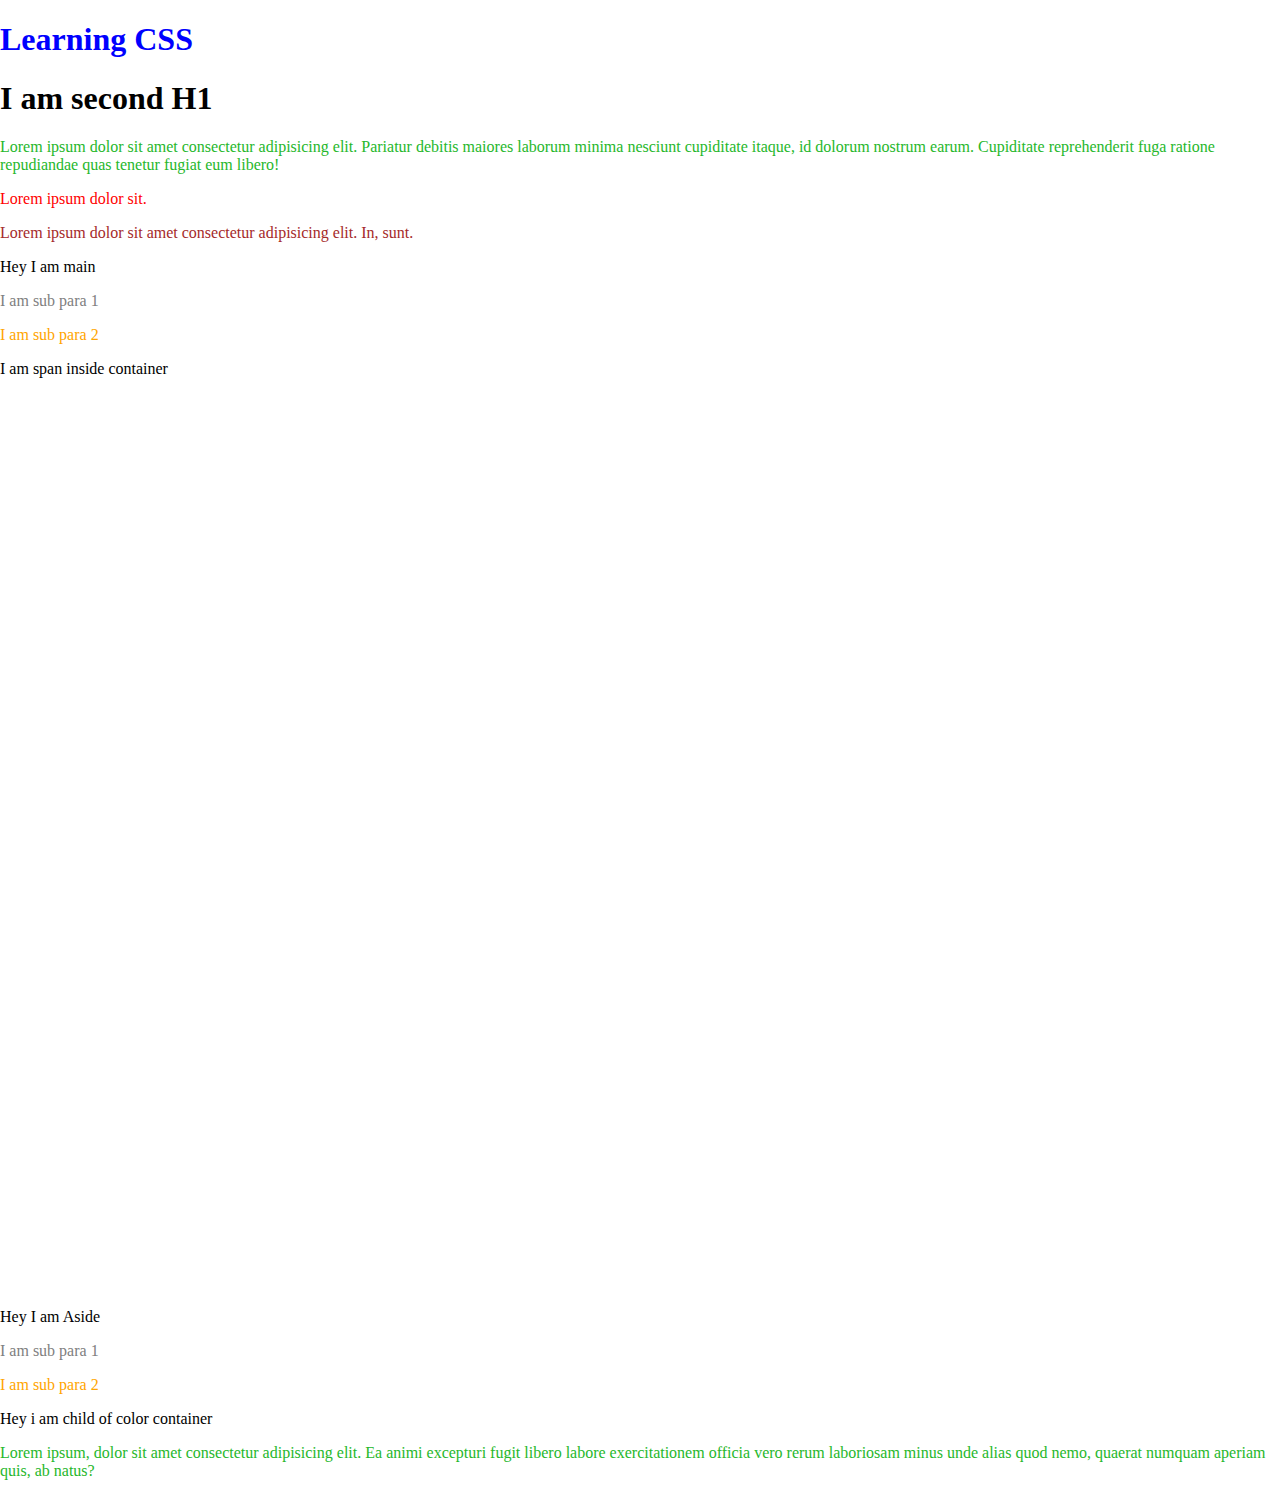
<file: css/index.html>
<!DOCTYPE html>
<html lang="en">
<head>
    <meta charset="UTF-8">
    <meta name="viewport" content="width=device-width, initial-scale=1.0">
    <title>css</title>
    <link rel="stylesheet" href="./stylce.css" pre>
    <style>
        h1 {
           color: "#000000"; 
        }
        p {
            color: #26b72b;
        }

        #main{
            color: blueviolet;
        }

        .sub-para-1 {
            color: grey;
        }
        .sub-para-2 {
            color: orange;
        }

    </style>
    
</head>
<body>
    <h1 style="color: blue">Learning CSS </h1>
    <h1>I am second H1 </h1>

    <p>Lorem ipsum dolor sit amet consectetur adipisicing elit. Pariatur debitis maiores laborum minima nesciunt cupiditate itaque, id dolorum nostrum earum. Cupiditate reprehenderit fuga ratione repudiandae quas tenetur fugiat eum libero!</p>
    <p style="color: red;">Lorem ipsum dolor sit.</p>
    <p id="main" class="sub-para-1" style="color: brown;">Lorem ipsum dolor sit amet consectetur adipisicing elit. In, sunt.</p>

    <div class="container">
        <div> Hey I am main</div>
        <p class="sub-para-1">I am sub para 1</p>
        <p class="sub-para-2">I am sub para 2</p>
        <span>I am span inside container</span>
    </div>

    <div>
        <div> Hey I am Aside</div>
        <p class="sub-para-1">I am sub para 1</p>
        <p class="sub-para-2">I am sub para 2</p>
    </div>

    <div class="color-container">
        <div class="child-container">
            Hey i am child of color container
        </div>
    </div>
    <p>Lorem ipsum, dolor sit amet consectetur adipisicing elit. Ea animi excepturi fugit libero labore exercitationem officia vero rerum laboriosam minus unde alias quod nemo, quaerat numquam aperiam quis, ab natus?</p>
</body>
</html>
</file>
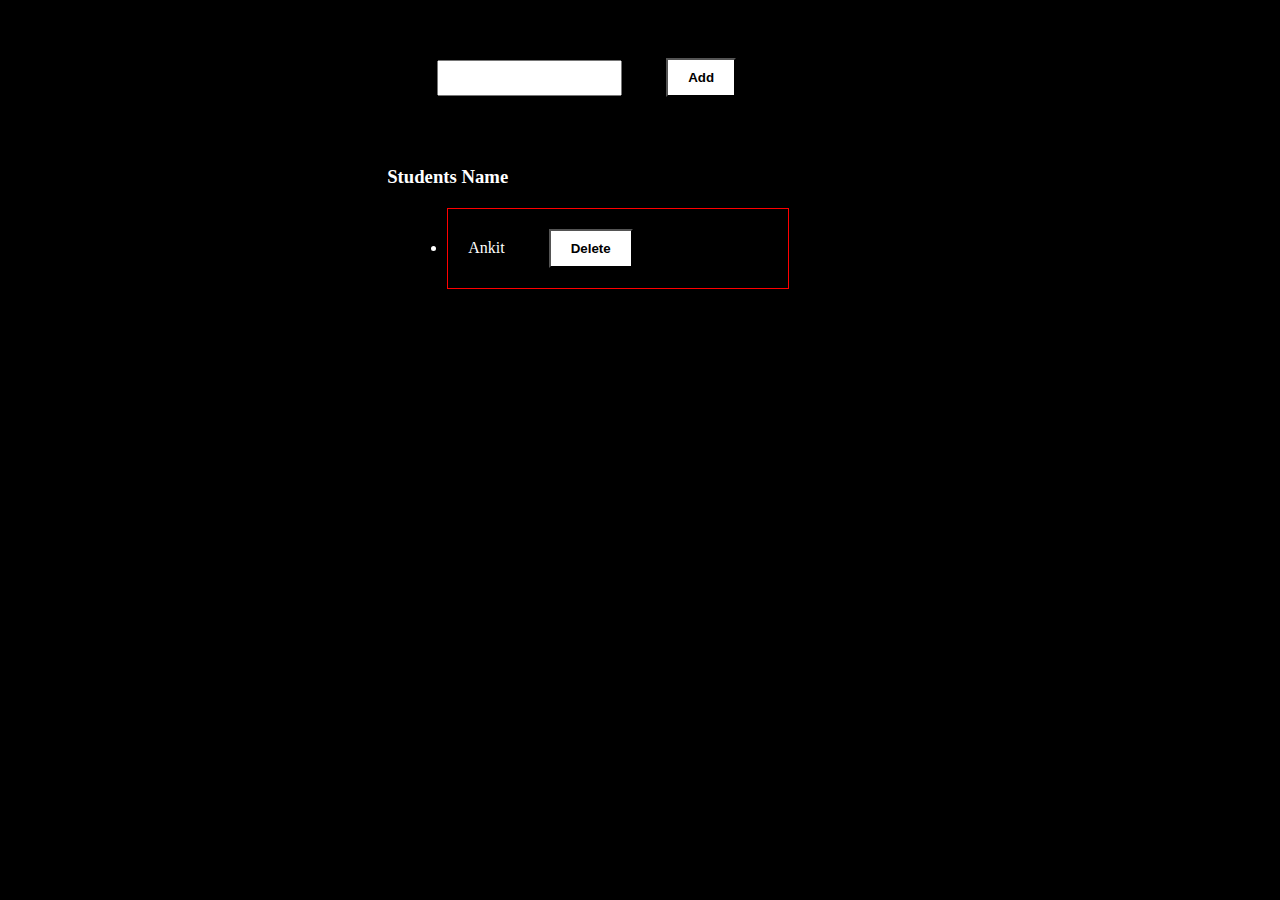
<file: dom/index.html>
<!DOCTYPE html>
<html lang="en">
<head>
    <meta charset="UTF-8">
    <meta name="viewport" content="width=device-width, initial-scale=1.0">
    <title>Data</title>
    <link rel="stylesheet" href="./style.css">
    <script defer src="./index.js"></script>
</head>
<body>
    <div class="container">

        <div class="input-container">
            <input id="name-inp">
            <button id="add-btn">Add</button>
        </div>
        <div>
            <h3>Students Name</h3>
            <div>
                <ul id="list-ul">
                    <li id="li-1"> <span>Ankit</span> <button class="delBtn">Delete</button></li>
                    
                </ul>
        </div>
        
        </div>
    </div>
   
   
</body>
</html>
</file>
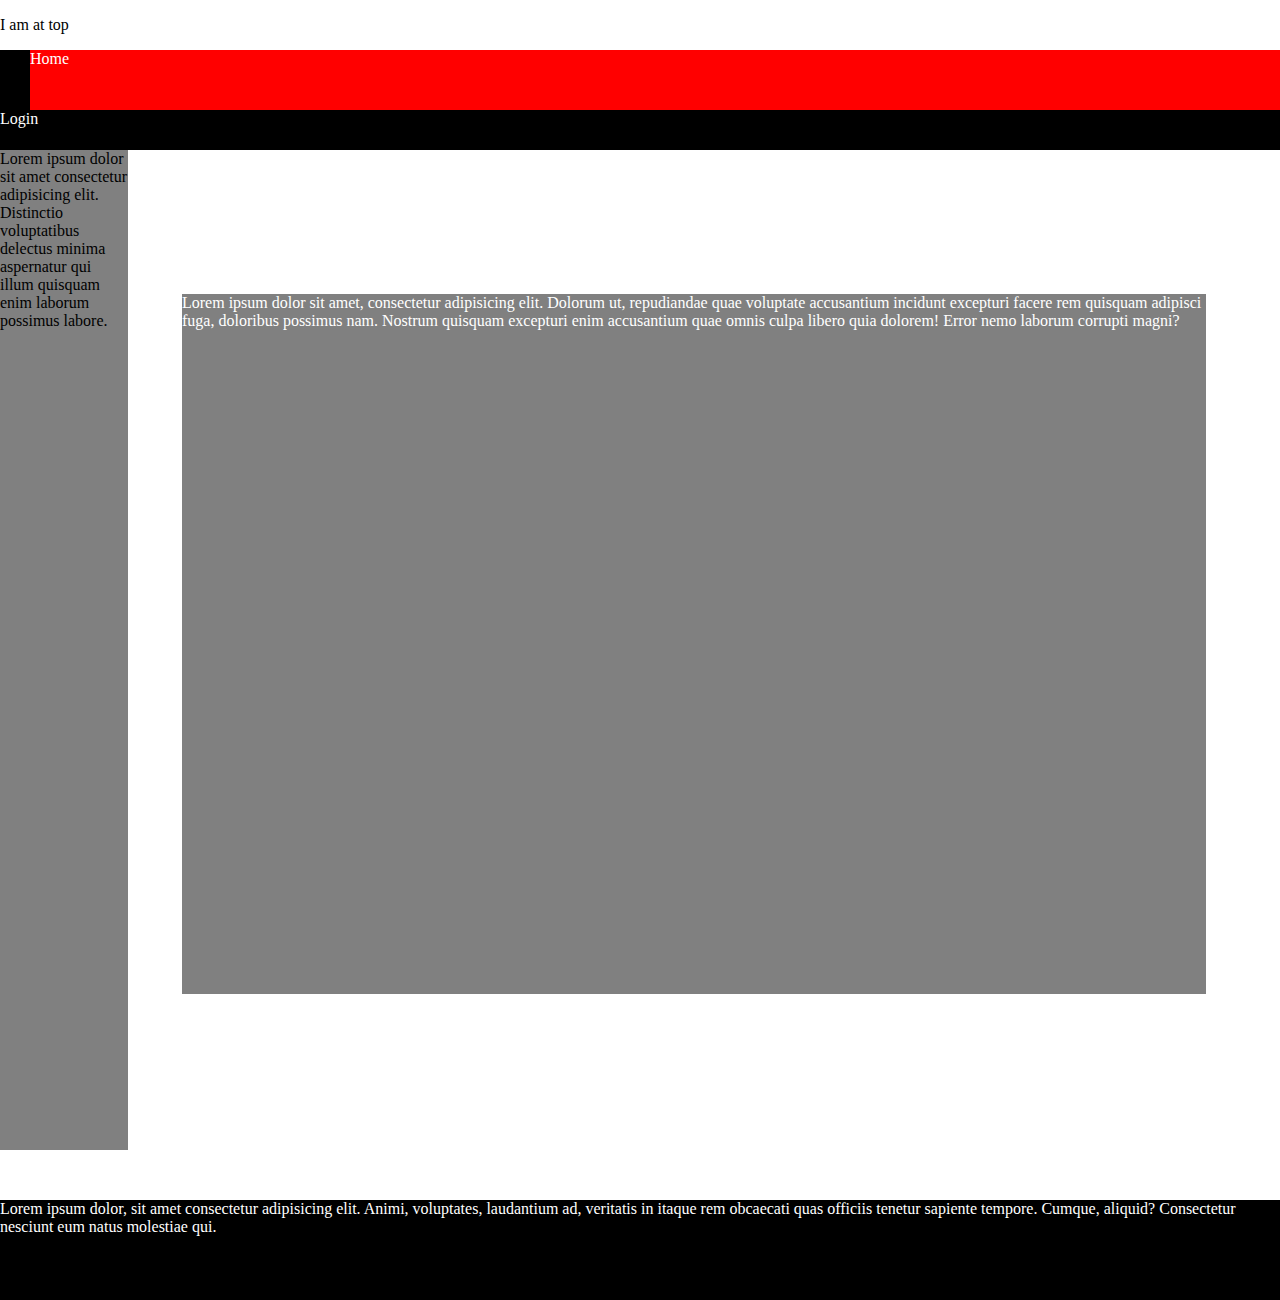
<file: css/position.html>
<!DOCTYPE html>
<html lang="en">
<head>
    <meta charset="UTF-8">
    <meta name="viewport" content="width=device-width, initial-scale=1.0">
    <title>Document</title>
    <link rel="stylesheet" href="./stylce.css">
</head>
<body>
    <p>I am at top</p>
   <header>
     <div class="div-1">Home</div>
    <div>Login</div>
   </header>

   <div class="container">
    <aside>
        Lorem ipsum dolor sit amet consectetur adipisicing elit. Distinctio voluptatibus delectus minima aspernatur qui
        illum quisquam enim laborum possimus labore.
    </aside>
    
    <main>
        Lorem ipsum dolor sit amet, consectetur adipisicing elit. Dolorum ut, repudiandae quae voluptate accusantium
        incidunt excepturi facere rem quisquam adipisci fuga, doloribus possimus nam. Nostrum quisquam excepturi enim
        accusantium quae omnis culpa libero quia dolorem! Error nemo laborum corrupti magni?
    
    </main>
   </div>
   

   <footer>
    Lorem ipsum dolor, sit amet consectetur adipisicing elit. Animi, voluptates, laudantium ad, veritatis in itaque rem obcaecati quas officiis tenetur sapiente tempore. Cumque, aliquid? Consectetur nesciunt eum natus molestiae qui.
   </footer>
</body>
</html>
</file>
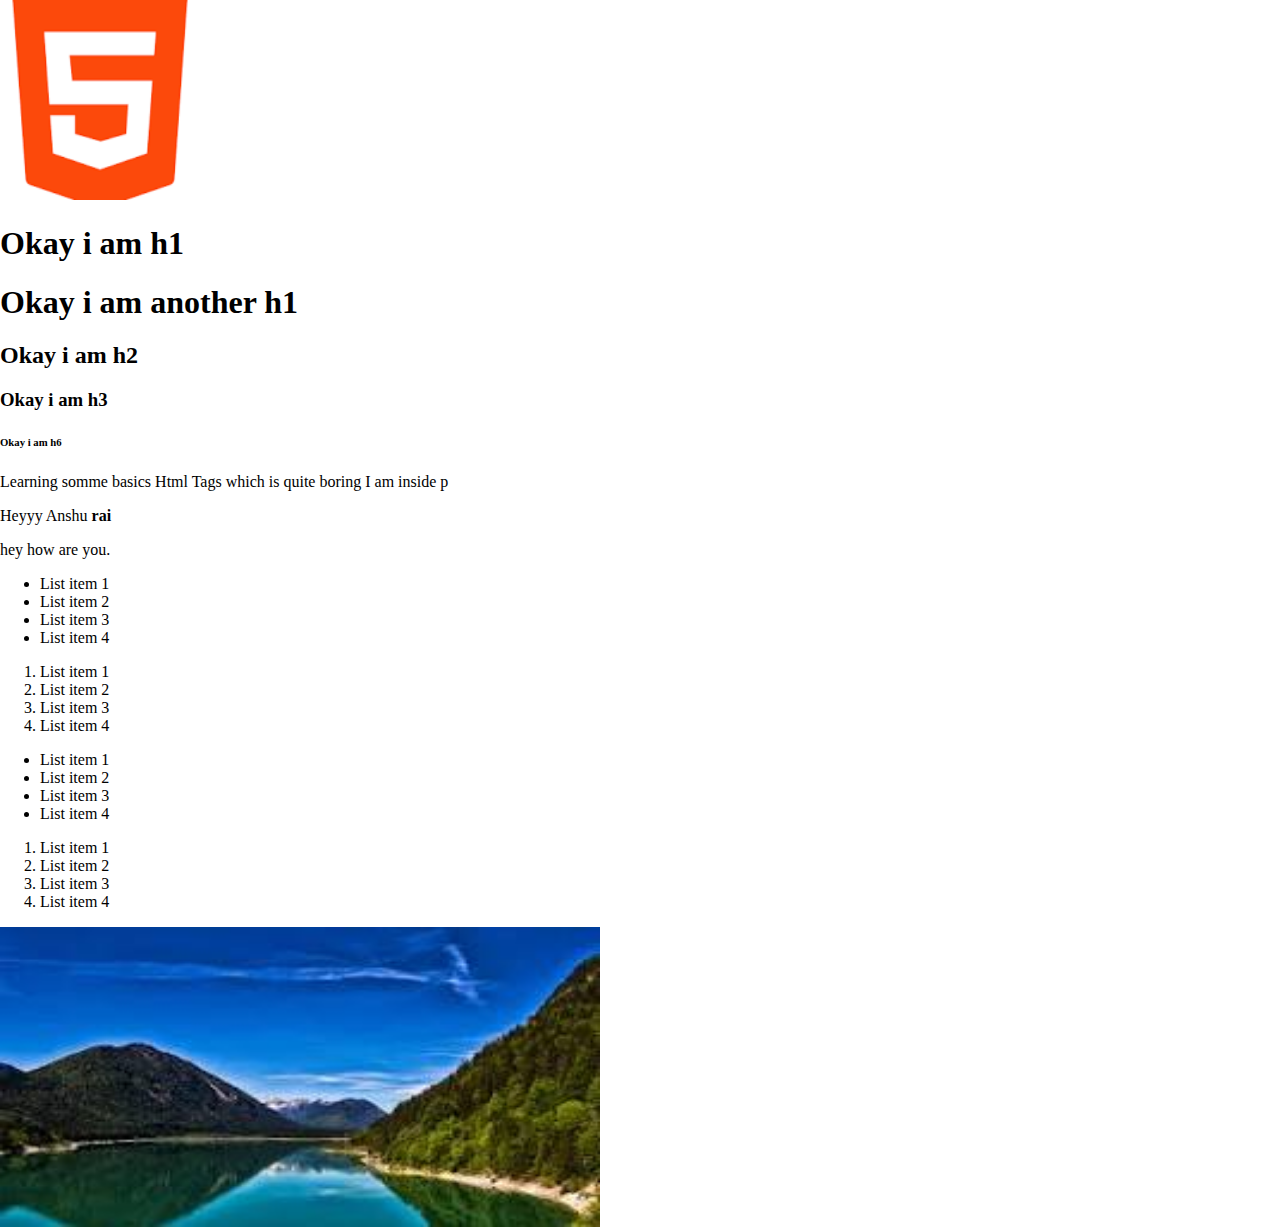
<file: html/hello.html>
<!DOCTYPE html>
<html lang="en">
<head>
    <meta charset="UTF-8">
    <meta name="viewport" content="width=device-width, initial-scale=1.0">

    <title>hello world</title>
    <link rel="stylesheet" href="../css/stylce.css">
</head>
<body>
    <img src="./download.png" height="200" width="200" alt="html-image" loading="lazy">
    <h1 id='heading-1'aria-label="page-title" aria-labelledby="page">Okay i am h1</h1>
    <h1 id='heading-2' aria-label="page-sub-title" aria-labelledby="page">Okay i am another h1</h1>
    <h2>Okay i am h2</h2>
    <h3>Okay i am h3</h3>
    <h6>Okay i am h6</h6>

    <p id="desc">Learning somme basics Html Tags which is quite boring <span>I am inside p</span></p>
     
    <span>Heyyy</span> <span>Anshu</span> <strong>rai</strong>

    <p id="desc">hey how are you.</p>
    
    <ul>
        <li data-index="0">List item 1</li>
        <li data-name="anshu">List item 2</li>
        <li data-index="2">List item 3</li>
        <li data-index="3">List item 4</li>

    </ul>

    <ol>
        <li>List item 1</li>
        <li>List item 2</li>
        <li>List item 3</li>
        <li>List item 4</li>
    
    </ol>

    <ul>
        <li data-index="0">List item 1</li>
        <li data-name="anshu">List item 2</li>
        <li data-index="2">List item 3</li>
        <li data-index="3">List item 4</li>
    
    </ul>
    
    <ol>
        <li>List item 1</li>
        <li>List item 2</li>
        <li>List item 3</li>
        <li>List item 4</li>
    
    </ol>

    <img height="300" width= "600" src="[data-uri]" loading="lazy">
    <script>
        console.log("Hello i am js code present inside html script tag");
    </script>
    <script src="./hello.js"></script>
</body>
</html>
</file>
<file: css/stylce.css>
body {
 padding: 0;
margin: 0;
}
header {
    background-color: black;
    height: 100px;
    width: 100%;
    color: white;
  
}

.container {
    height: 1000px;
    width: 100%;
    margin-bottom: 50px;
}

main{
    width: 80%;
    display: inline-block;
    background-color: grey;
    height: 70%;
    color: white;
}
.div-1 {
    position: relative;
    height: 60px;
    width: 100%;
    background-color: red;
    color: white;
    bottom: 0;
    left: 30px
}

aside {
    width: 10%;
    height: 100%;
    margin-right: 50px;
    display: inline-block;
    background-color: grey;
}

footer {
    height: 100px;
    background-color: black;
    color: white;

}
</file>
<file: dom/style.css>
body {
    background-color: black;
    color: white;

}

.container{
    display: flex;
    justify-content: center;
    align-content: center;
    flex-direction: column;
    margin-left: 30%;
    width: 100vw;
}

.input-container {
    margin: 50px;
}
button {
    padding: 10px 20px;
    background-color: white;
    color: black;
    margin-left: 40px;
    font-weight: bolder;

}

input {
    height: 30px;
}

li {
    padding: 20px;
    border: red 1px solid;
    width: 300px;
    margin: 20px;
}
</file>
